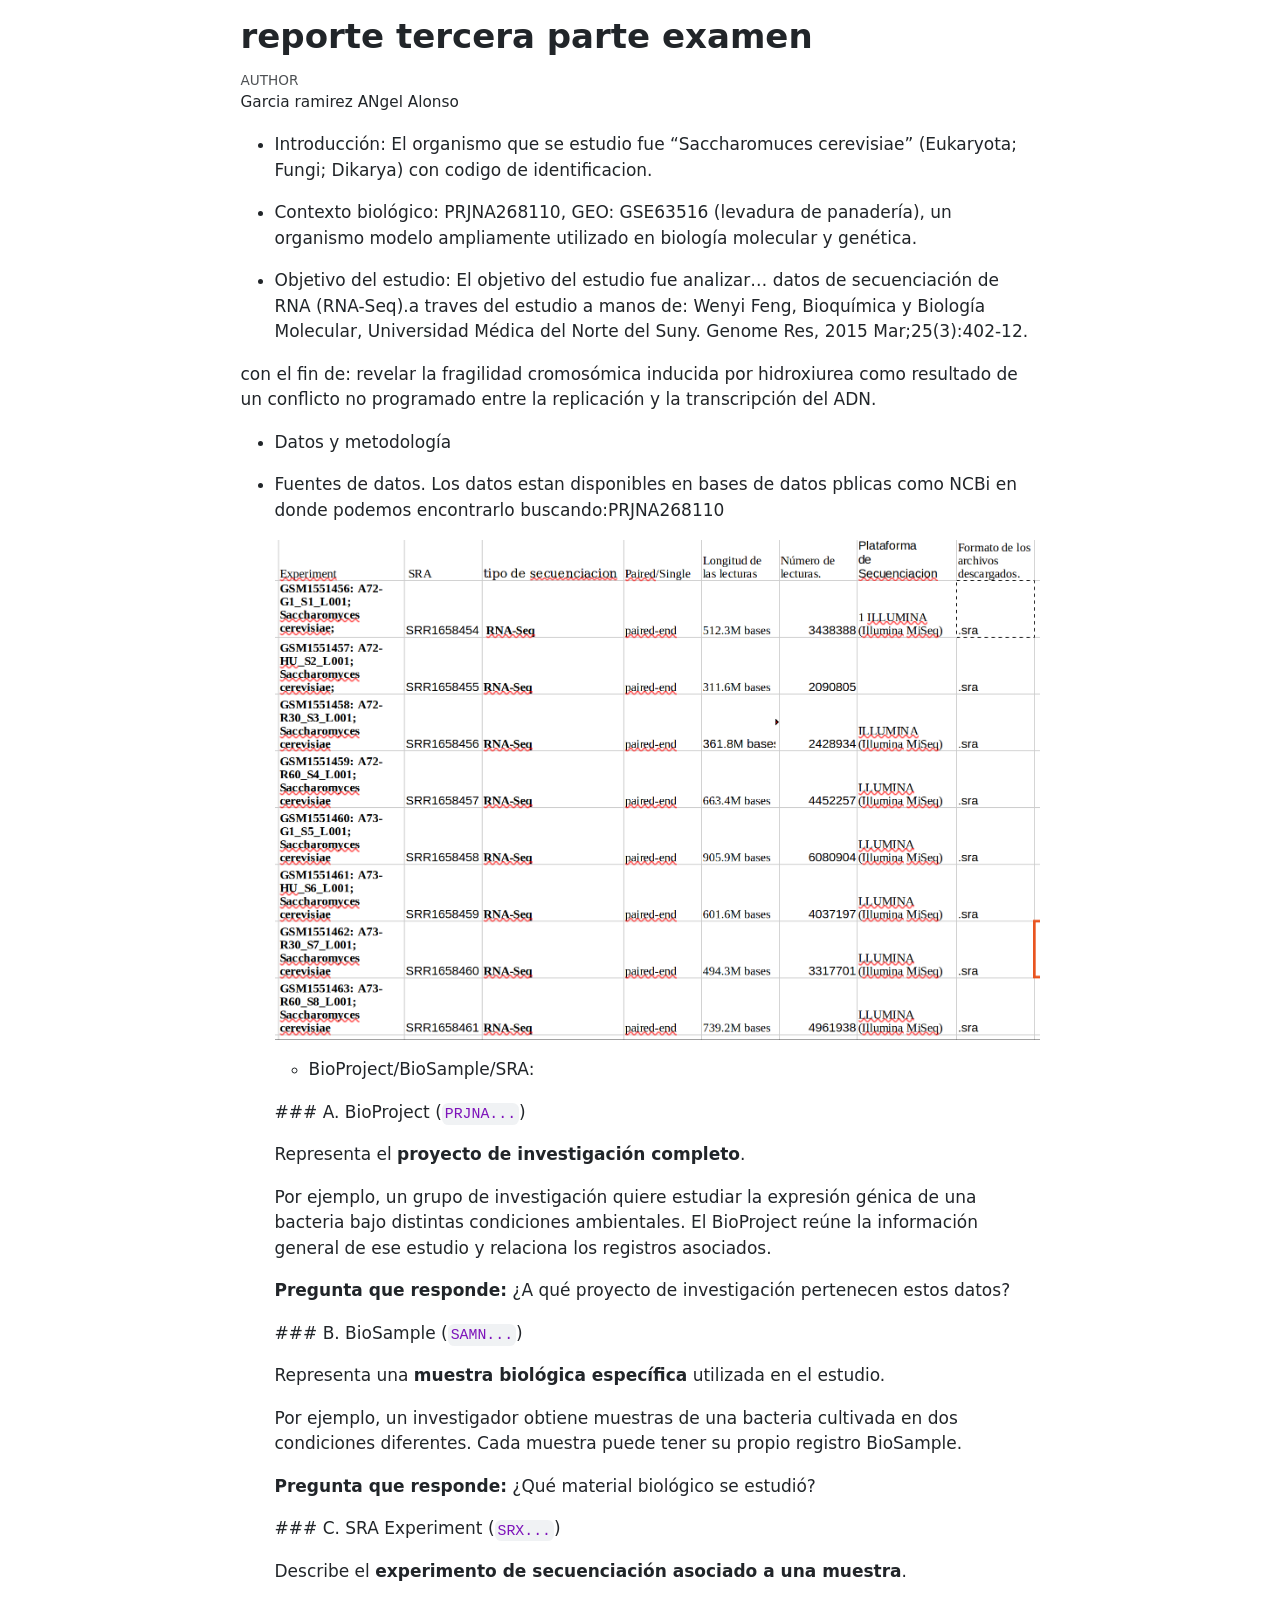
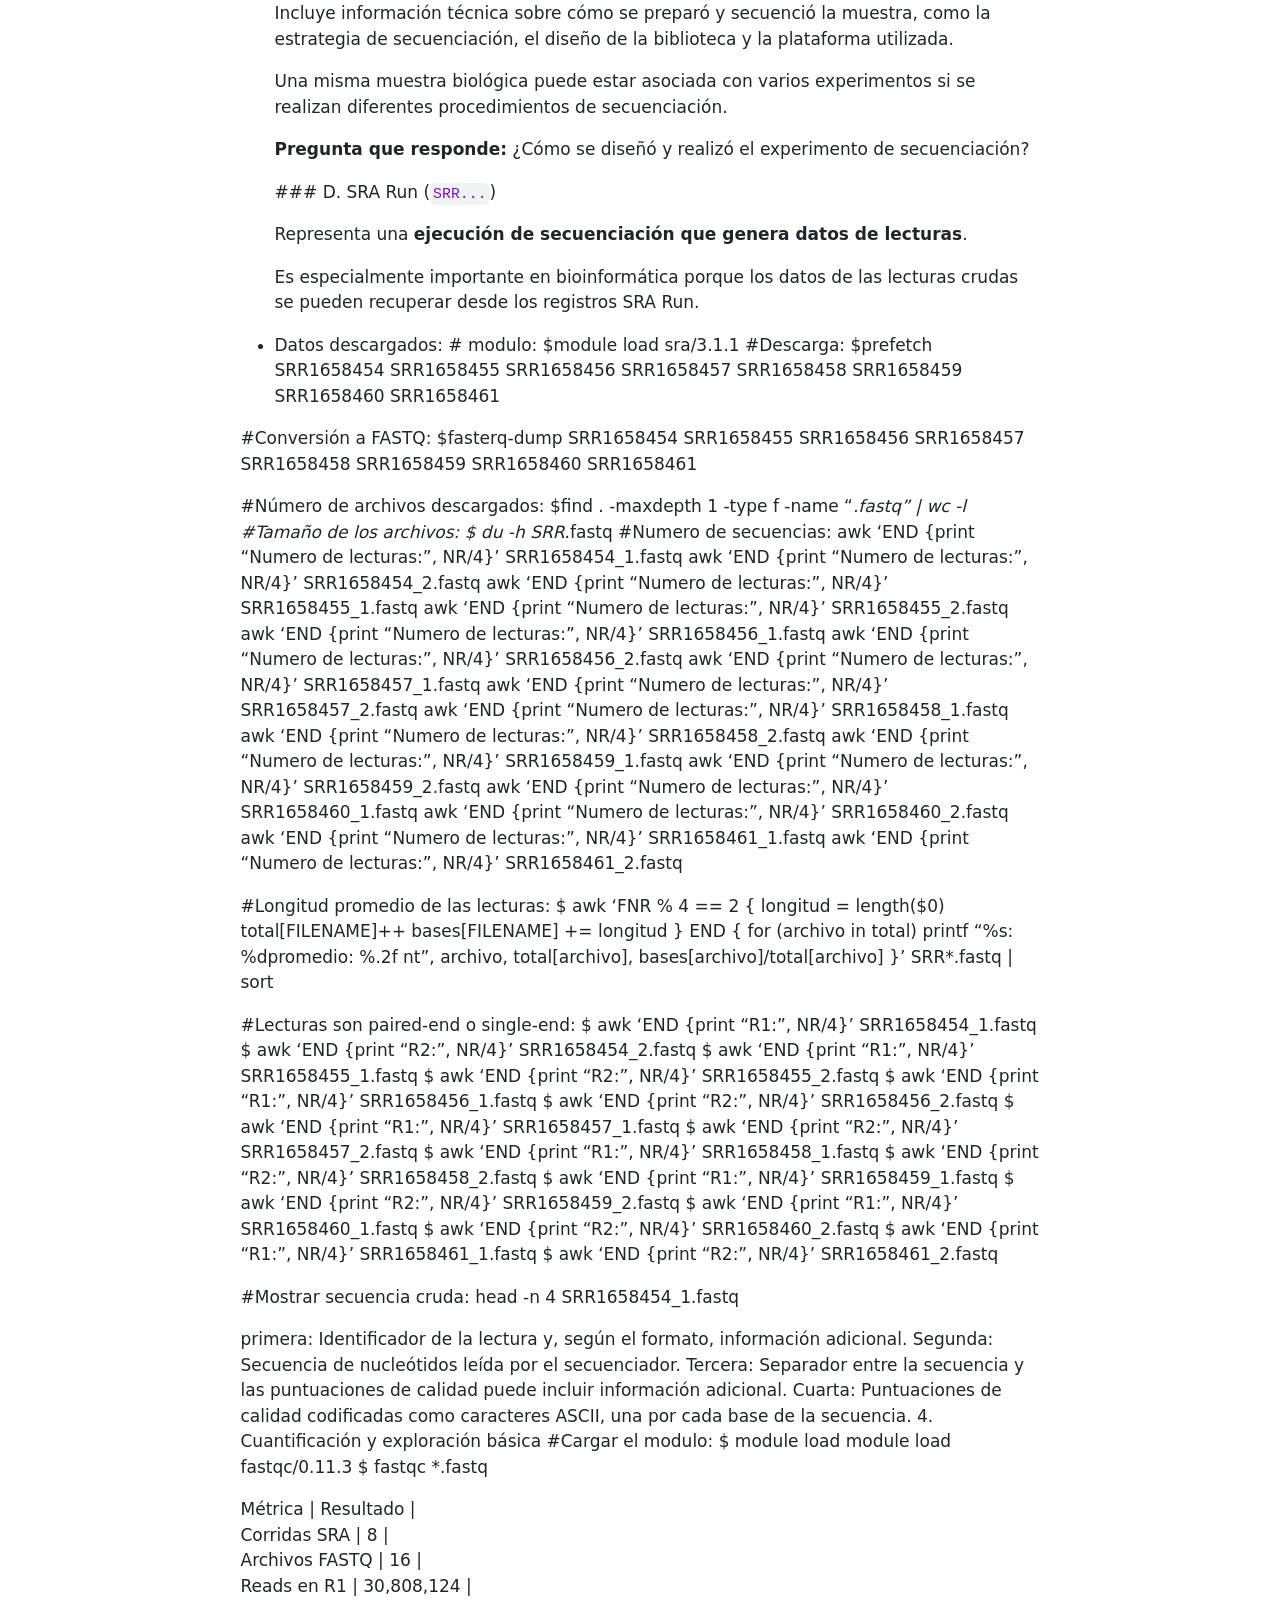
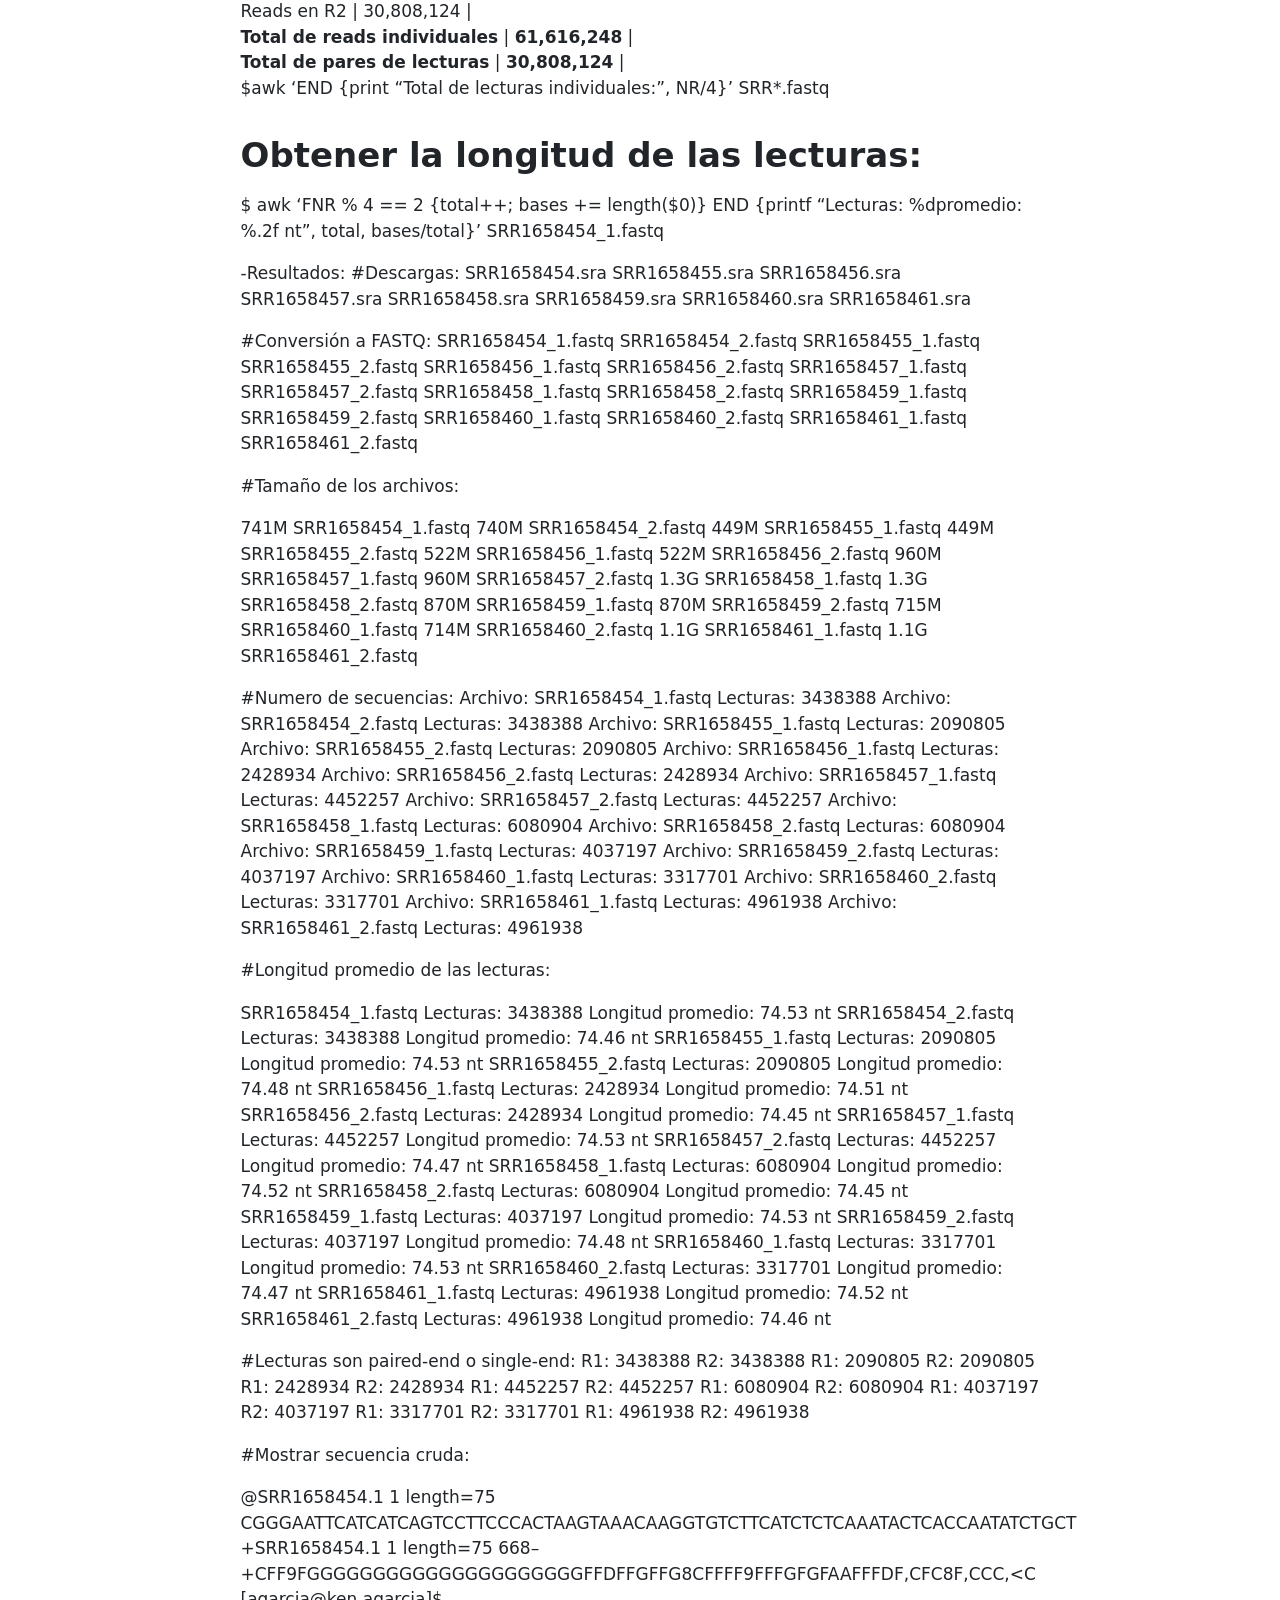
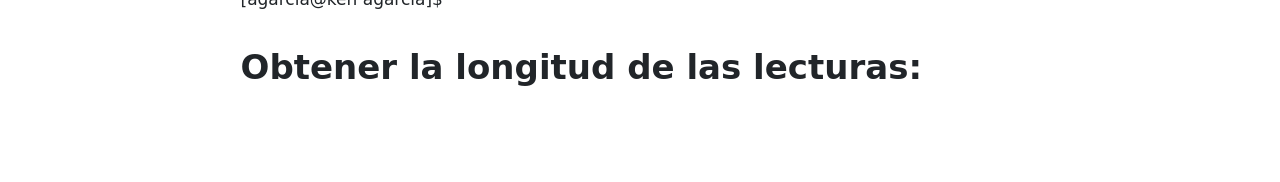
<file: reporte tercera parte examen.html>
<!DOCTYPE html>
<html xmlns="http://www.w3.org/1999/xhtml" lang="en" xml:lang="en"><head>

<meta charset="utf-8">
<meta name="generator" content="quarto-1.10.18">

<meta name="viewport" content="width=device-width, initial-scale=1.0, user-scalable=yes">

<meta name="author" content="Garcia ramirez ANgel Alonso">

<title>reporte tercera parte examen</title>
<style>
/* Default styles provided by pandoc.
** See https://pandoc.org/MANUAL.html#variables-for-html for config info.
*/
span.smallcaps{font-variant: small-caps;}
div.columns{display: flex; gap: 1.5em;}
div.column{flex: auto;}
@media screen {
div.columns{gap: min(4vw, 1.5em);}
div.column{overflow-x: auto;}
}
div.hanging-indent{margin-left: 1.5em; text-indent: -1.5em;}
ul.task-list{list-style: none;}
ul.task-list li input[type="checkbox"] {
  width: 0.8em;
  margin: 0 0.8em 0.2em -1em; /* quarto-specific, see https://github.com/quarto-dev/quarto-cli/issues/4556 */ 
  vertical-align: middle;
}
</style>


<script src="reporte tercera parte examen_files/libs/clipboard/clipboard.min.js"></script>
<script src="reporte tercera parte examen_files/libs/quarto-html/quarto.js" type="module"></script>
<script src="reporte tercera parte examen_files/libs/quarto-html/tabsets/tabsets.js" type="module"></script>
<script src="reporte tercera parte examen_files/libs/quarto-html/popper.min.js"></script>
<script src="reporte tercera parte examen_files/libs/quarto-html/tippy.umd.min.js"></script>
<script src="reporte tercera parte examen_files/libs/quarto-html/anchor.min.js"></script>
<link href="reporte tercera parte examen_files/libs/quarto-html/tippy.css" rel="stylesheet">
<link href="reporte tercera parte examen_files/libs/quarto-html/quarto-syntax-highlighting-64a204ab8560d761af7679ceaba22944.css" rel="stylesheet" id="quarto-text-highlighting-styles">
<script src="reporte tercera parte examen_files/libs/bootstrap/bootstrap.min.js"></script>
<link href="reporte tercera parte examen_files/libs/bootstrap/bootstrap-icons.css" rel="stylesheet">
<link href="reporte tercera parte examen_files/libs/bootstrap/bootstrap-50a176f66ba6707e1daa1ee2e129b6c4.min.css" rel="stylesheet" append-hash="true" id="quarto-bootstrap" data-mode="light">


</head>

<body class="fullcontent quarto-light">

<div id="quarto-content" class="page-columns page-rows-contents page-layout-article">

<main class="content" id="quarto-document-content">

<header id="title-block-header" class="quarto-title-block default">
<div class="quarto-title">
<h1 class="title">reporte tercera parte examen</h1>
</div>



<div class="quarto-title-meta">

    <div>
    <div class="quarto-title-meta-heading">Author</div>
    <div class="quarto-title-meta-contents">
             <p>Garcia ramirez ANgel Alonso </p>
          </div>
  </div>
    
  
    
  </div>
  


</header>


<ul>
<li><p>Introducción: El organismo que se estudio fue “Saccharomuces cerevisiae” (Eukaryota; Fungi; Dikarya) con codigo de identificacion.</p></li>
<li><p>Contexto biológico: PRJNA268110, GEO: GSE63516 (levadura de panadería), un organismo modelo ampliamente utilizado en biología molecular y genética.</p></li>
<li><p>Objetivo del estudio: El objetivo del estudio fue analizar… datos de secuenciación de RNA (RNA-Seq).a traves del estudio a manos de: Wenyi Feng, Bioquímica y Biología Molecular, Universidad Médica del Norte del Suny. Genome Res, 2015 Mar;25(3):402-12.</p></li>
</ul>
<p>con el fin de: revelar la fragilidad cromosómica inducida por hidroxiurea como resultado de un conflicto no programado entre la replicación y la transcripción del ADN.</p>
<ul>
<li><p>Datos y metodología</p></li>
<li><p>Fuentes de datos. Los datos estan disponibles en bases de datos pblicas como NCBi en donde podemos encontrarlo buscando:PRJNA268110</p>
<p><img src="images/clipboard-747386873.png" class="img-fluid"></p>
<ul>
<li>BioProject/BioSample/SRA:</li>
</ul>
<p>### A. BioProject (<code>PRJNA...</code>)</p>
<p>Representa el <strong>proyecto de investigación completo</strong>.</p>
<p>Por ejemplo, un grupo de investigación quiere estudiar la expresión génica de una bacteria bajo distintas condiciones ambientales. El BioProject reúne la información general de ese estudio y relaciona los registros asociados.</p>
<p><strong>Pregunta que responde:</strong> ¿A qué proyecto de investigación pertenecen estos datos?</p>
<p>### B. BioSample (<code>SAMN...</code>)</p>
<p>Representa una <strong>muestra biológica específica</strong> utilizada en el estudio.</p>
<p>Por ejemplo, un investigador obtiene muestras de una bacteria cultivada en dos condiciones diferentes. Cada muestra puede tener su propio registro BioSample.</p>
<p><strong>Pregunta que responde:</strong> ¿Qué material biológico se estudió?</p>
<p>### C. SRA Experiment (<code>SRX...</code>)</p>
<p>Describe el <strong>experimento de secuenciación asociado a una muestra</strong>.</p>
<p>Incluye información técnica sobre cómo se preparó y secuenció la muestra, como la estrategia de secuenciación, el diseño de la biblioteca y la plataforma utilizada.</p>
<p>Una misma muestra biológica puede estar asociada con varios experimentos si se realizan diferentes procedimientos de secuenciación.</p>
<p><strong>Pregunta que responde:</strong> ¿Cómo se diseñó y realizó el experimento de secuenciación?</p>
<p>### D. SRA Run (<code>SRR...</code>)</p>
<p>Representa una <strong>ejecución de secuenciación que genera datos de lecturas</strong>.</p>
<p>Es especialmente importante en bioinformática porque los datos de las lecturas crudas se pueden recuperar desde los registros SRA Run.</p></li>
<li><p>Datos descargados: # modulo: $module load sra/3.1.1 #Descarga: $prefetch SRR1658454 SRR1658455 SRR1658456 SRR1658457 SRR1658458 SRR1658459 SRR1658460 SRR1658461</p></li>
</ul>
<p>#Conversión a FASTQ: $fasterq-dump SRR1658454 SRR1658455 SRR1658456 SRR1658457 SRR1658458 SRR1658459 SRR1658460 SRR1658461</p>
<p>#Número de archivos descargados: $find . -maxdepth 1 -type f -name “<em>.fastq” | wc -l #Tamaño de los archivos: $ du -h SRR</em>.fastq #Numero de secuencias: awk ‘END {print “Numero de lecturas:”, NR/4}’ SRR1658454_1.fastq awk ‘END {print “Numero de lecturas:”, NR/4}’ SRR1658454_2.fastq awk ‘END {print “Numero de lecturas:”, NR/4}’ SRR1658455_1.fastq awk ‘END {print “Numero de lecturas:”, NR/4}’ SRR1658455_2.fastq awk ‘END {print “Numero de lecturas:”, NR/4}’ SRR1658456_1.fastq awk ‘END {print “Numero de lecturas:”, NR/4}’ SRR1658456_2.fastq awk ‘END {print “Numero de lecturas:”, NR/4}’ SRR1658457_1.fastq awk ‘END {print “Numero de lecturas:”, NR/4}’ SRR1658457_2.fastq awk ‘END {print “Numero de lecturas:”, NR/4}’ SRR1658458_1.fastq awk ‘END {print “Numero de lecturas:”, NR/4}’ SRR1658458_2.fastq awk ‘END {print “Numero de lecturas:”, NR/4}’ SRR1658459_1.fastq awk ‘END {print “Numero de lecturas:”, NR/4}’ SRR1658459_2.fastq awk ‘END {print “Numero de lecturas:”, NR/4}’ SRR1658460_1.fastq awk ‘END {print “Numero de lecturas:”, NR/4}’ SRR1658460_2.fastq awk ‘END {print “Numero de lecturas:”, NR/4}’ SRR1658461_1.fastq awk ‘END {print “Numero de lecturas:”, NR/4}’ SRR1658461_2.fastq</p>
<p>#Longitud promedio de las lecturas: $ awk ‘FNR % 4 == 2 { longitud = length($0) total[FILENAME]++ bases[FILENAME] += longitud } END { for (archivo in total) printf “%s: %dpromedio: %.2f nt”, archivo, total[archivo], bases[archivo]/total[archivo] }’ SRR*.fastq | sort</p>
<p>#Lecturas son paired-end o single-end: $ awk ‘END {print “R1:”, NR/4}’ SRR1658454_1.fastq $ awk ‘END {print “R2:”, NR/4}’ SRR1658454_2.fastq $ awk ‘END {print “R1:”, NR/4}’ SRR1658455_1.fastq $ awk ‘END {print “R2:”, NR/4}’ SRR1658455_2.fastq $ awk ‘END {print “R1:”, NR/4}’ SRR1658456_1.fastq $ awk ‘END {print “R2:”, NR/4}’ SRR1658456_2.fastq $ awk ‘END {print “R1:”, NR/4}’ SRR1658457_1.fastq $ awk ‘END {print “R2:”, NR/4}’ SRR1658457_2.fastq $ awk ‘END {print “R1:”, NR/4}’ SRR1658458_1.fastq $ awk ‘END {print “R2:”, NR/4}’ SRR1658458_2.fastq $ awk ‘END {print “R1:”, NR/4}’ SRR1658459_1.fastq $ awk ‘END {print “R2:”, NR/4}’ SRR1658459_2.fastq $ awk ‘END {print “R1:”, NR/4}’ SRR1658460_1.fastq $ awk ‘END {print “R2:”, NR/4}’ SRR1658460_2.fastq $ awk ‘END {print “R1:”, NR/4}’ SRR1658461_1.fastq $ awk ‘END {print “R2:”, NR/4}’ SRR1658461_2.fastq</p>
<p>#Mostrar secuencia cruda: head -n 4 SRR1658454_1.fastq</p>
<p>primera: Identificador de la lectura y, según el formato, información adicional. Segunda: Secuencia de nucleótidos leída por el secuenciador. Tercera: Separador entre la secuencia y las puntuaciones de calidad puede incluir información adicional. Cuarta: Puntuaciones de calidad codificadas como caracteres ASCII, una por cada base de la secuencia. 4. Cuantificación y exploración básica #Cargar el modulo: $ module load module load fastqc/0.11.3 $ fastqc *.fastq</p>
<div class="line-block">Métrica | Resultado |<br>
Corridas SRA | 8 |<br>
Archivos FASTQ | 16 |<br>
Reads en R1 | 30,808,124 |<br>
Reads en R2 | 30,808,124 |<br>
<strong>Total de reads individuales</strong> | <strong>61,616,248</strong> |<br>
<strong>Total de pares de lecturas</strong> | <strong>30,808,124</strong> |</div>
<p>$awk ‘END {print “Total de lecturas individuales:”, NR/4}’ SRR*.fastq</p>
<section id="obtener-la-longitud-de-las-lecturas" class="level1">
<h1>Obtener la longitud de las lecturas:</h1>
<p>$ awk ‘FNR % 4 == 2 {total++; bases += length($0)} END {printf “Lecturas: %dpromedio: %.2f nt”, total, bases/total}’ SRR1658454_1.fastq</p>
<p>-Resultados: #Descargas: SRR1658454.sra SRR1658455.sra SRR1658456.sra SRR1658457.sra SRR1658458.sra SRR1658459.sra SRR1658460.sra SRR1658461.sra</p>
<p>#Conversión a FASTQ: SRR1658454_1.fastq SRR1658454_2.fastq SRR1658455_1.fastq SRR1658455_2.fastq SRR1658456_1.fastq SRR1658456_2.fastq SRR1658457_1.fastq SRR1658457_2.fastq SRR1658458_1.fastq SRR1658458_2.fastq SRR1658459_1.fastq SRR1658459_2.fastq SRR1658460_1.fastq SRR1658460_2.fastq SRR1658461_1.fastq SRR1658461_2.fastq</p>
<p>#Tamaño de los archivos:</p>
<p>741M SRR1658454_1.fastq 740M SRR1658454_2.fastq 449M SRR1658455_1.fastq 449M SRR1658455_2.fastq 522M SRR1658456_1.fastq 522M SRR1658456_2.fastq 960M SRR1658457_1.fastq 960M SRR1658457_2.fastq 1.3G SRR1658458_1.fastq 1.3G SRR1658458_2.fastq 870M SRR1658459_1.fastq 870M SRR1658459_2.fastq 715M SRR1658460_1.fastq 714M SRR1658460_2.fastq 1.1G SRR1658461_1.fastq 1.1G SRR1658461_2.fastq</p>
<p>#Numero de secuencias: Archivo: SRR1658454_1.fastq Lecturas: 3438388 Archivo: SRR1658454_2.fastq Lecturas: 3438388 Archivo: SRR1658455_1.fastq Lecturas: 2090805 Archivo: SRR1658455_2.fastq Lecturas: 2090805 Archivo: SRR1658456_1.fastq Lecturas: 2428934 Archivo: SRR1658456_2.fastq Lecturas: 2428934 Archivo: SRR1658457_1.fastq Lecturas: 4452257 Archivo: SRR1658457_2.fastq Lecturas: 4452257 Archivo: SRR1658458_1.fastq Lecturas: 6080904 Archivo: SRR1658458_2.fastq Lecturas: 6080904 Archivo: SRR1658459_1.fastq Lecturas: 4037197 Archivo: SRR1658459_2.fastq Lecturas: 4037197 Archivo: SRR1658460_1.fastq Lecturas: 3317701 Archivo: SRR1658460_2.fastq Lecturas: 3317701 Archivo: SRR1658461_1.fastq Lecturas: 4961938 Archivo: SRR1658461_2.fastq Lecturas: 4961938</p>
<p>#Longitud promedio de las lecturas:</p>
<p>SRR1658454_1.fastq Lecturas: 3438388 Longitud promedio: 74.53 nt SRR1658454_2.fastq Lecturas: 3438388 Longitud promedio: 74.46 nt SRR1658455_1.fastq Lecturas: 2090805 Longitud promedio: 74.53 nt SRR1658455_2.fastq Lecturas: 2090805 Longitud promedio: 74.48 nt SRR1658456_1.fastq Lecturas: 2428934 Longitud promedio: 74.51 nt SRR1658456_2.fastq Lecturas: 2428934 Longitud promedio: 74.45 nt SRR1658457_1.fastq Lecturas: 4452257 Longitud promedio: 74.53 nt SRR1658457_2.fastq Lecturas: 4452257 Longitud promedio: 74.47 nt SRR1658458_1.fastq Lecturas: 6080904 Longitud promedio: 74.52 nt SRR1658458_2.fastq Lecturas: 6080904 Longitud promedio: 74.45 nt SRR1658459_1.fastq Lecturas: 4037197 Longitud promedio: 74.53 nt SRR1658459_2.fastq Lecturas: 4037197 Longitud promedio: 74.48 nt SRR1658460_1.fastq Lecturas: 3317701 Longitud promedio: 74.53 nt SRR1658460_2.fastq Lecturas: 3317701 Longitud promedio: 74.47 nt SRR1658461_1.fastq Lecturas: 4961938 Longitud promedio: 74.52 nt SRR1658461_2.fastq Lecturas: 4961938 Longitud promedio: 74.46 nt</p>
<p>#Lecturas son paired-end o single-end: R1: 3438388 R2: 3438388 R1: 2090805 R2: 2090805 R1: 2428934 R2: 2428934 R1: 4452257 R2: 4452257 R1: 6080904 R2: 6080904 R1: 4037197 R2: 4037197 R1: 3317701 R2: 3317701 R1: 4961938 R2: 4961938</p>
<p>#Mostrar secuencia cruda:</p>
<p><span class="citation" data-cites="SRR1658454.1">@SRR1658454.1</span> 1 length=75 CGGGAATTCATCATCAGTCCTTCCCACTAAGTAAACAAGGTGTCTTCATCTCTCAAATACTCACCAATATCTGCT +SRR1658454.1 1 length=75 668–+CFF9FGGGGGGGGGGGGGGGGGGGGGFFDFFGFFG8CFFFF9FFFGFGFAAFFFDF,CFC8F,CCC,&lt;C [agarcia@ken agarcia]$</p>
</section>
<section id="obtener-la-longitud-de-las-lecturas-1" class="level1">
<h1>Obtener la longitud de las lecturas:</h1>
</section>

</main>
<!-- /main column -->
<script id="quarto-html-after-body" type="application/javascript">
  window.document.addEventListener("DOMContentLoaded", function (event) {
    const icon = "";
    const anchorJS = new window.AnchorJS();
    anchorJS.options = {
      placement: 'right',
      icon: icon
    };
    anchorJS.add('.anchored');
    const isCodeAnnotation = (el) => {
      for (const clz of el.classList) {
        if (clz.startsWith('code-annotation-')) {                     
          return true;
        }
      }
      return false;
    }
    const onCopySuccess = function(e) {
      // button target
      const button = e.trigger;
      // don't keep focus
      button.blur();
      // flash "checked"
      button.classList.add('code-copy-button-checked');
      var currentTitle = button.getAttribute("title");
      button.setAttribute("title", "Copied!");
      let tooltip;
      if (window.bootstrap) {
        button.setAttribute("data-bs-toggle", "tooltip");
        button.setAttribute("data-bs-placement", "left");
        button.setAttribute("data-bs-title", "Copied!");
        tooltip = new bootstrap.Tooltip(button, 
          { trigger: "manual", 
            customClass: "code-copy-button-tooltip",
            offset: [0, -8]});
        tooltip.show();    
      }
      setTimeout(function() {
        if (tooltip) {
          tooltip.hide();
          button.removeAttribute("data-bs-title");
          button.removeAttribute("data-bs-toggle");
          button.removeAttribute("data-bs-placement");
        }
        button.setAttribute("title", currentTitle);
        button.classList.remove('code-copy-button-checked');
      }, 1000);
      // clear code selection
      e.clearSelection();
    }
    const getTextToCopy = function(trigger) {
      const outerScaffold = trigger.parentElement.cloneNode(true);
      const codeEl = outerScaffold.querySelector('code');
      for (const childEl of codeEl.children) {
        if (isCodeAnnotation(childEl)) {
          childEl.remove();
        }
      }
      return codeEl.innerText;
    }
    const clipboard = new window.ClipboardJS('.code-copy-button:not([data-in-quarto-modal])', {
      text: getTextToCopy
    });
    clipboard.on('success', onCopySuccess);
    if (window.document.getElementById('quarto-embedded-source-code-modal')) {
      const clipboardModal = new window.ClipboardJS('.code-copy-button[data-in-quarto-modal]', {
        text: getTextToCopy,
        container: window.document.getElementById('quarto-embedded-source-code-modal')
      });
      clipboardModal.on('success', onCopySuccess);
    }
      var localhostRegex = new RegExp(/^(?:http|https):\/\/localhost\:?[0-9]*\//);
      var mailtoRegex = new RegExp(/^mailto:/);
        var filterRegex = new RegExp('/' + window.location.host + '/');
      var isInternal = (href) => {
          return filterRegex.test(href) || localhostRegex.test(href) || mailtoRegex.test(href);
      }
      // Inspect non-navigation links and adorn them if external
     var links = window.document.querySelectorAll('a[href]:not(.nav-link):not(.navbar-brand):not(.toc-action):not(.sidebar-link):not(.sidebar-item-toggle):not(.pagination-link):not(.no-external):not([aria-hidden]):not(.dropdown-item):not(.quarto-navigation-tool):not(.about-link)');
      for (var i=0; i<links.length; i++) {
        const link = links[i];
        if (!isInternal(link.href)) {
          // undo the damage that might have been done by quarto-nav.js in the case of
          // links that we want to consider external
          if (link.dataset.originalHref !== undefined) {
            link.href = link.dataset.originalHref;
          }
        }
      }
    function tippyHover(el, contentFn, onTriggerFn, onUntriggerFn) {
      const config = {
        allowHTML: true,
        maxWidth: 500,
        delay: 100,
        arrow: false,
        appendTo: function(el) {
            return el.parentElement;
        },
        interactive: true,
        interactiveBorder: 10,
        theme: 'quarto',
        placement: 'bottom-start',
      };
      if (contentFn) {
        config.content = contentFn;
      }
      if (onTriggerFn) {
        config.onTrigger = onTriggerFn;
      }
      if (onUntriggerFn) {
        config.onUntrigger = onUntriggerFn;
      }
      window.tippy(el, config); 
    }
    const noterefs = window.document.querySelectorAll('a[role="doc-noteref"]');
    for (var i=0; i<noterefs.length; i++) {
      const ref = noterefs[i];
      tippyHover(ref, function() {
        // use id or data attribute instead here
        let href = ref.getAttribute('data-footnote-href') || ref.getAttribute('href');
        try { href = new URL(href).hash; } catch {}
        const id = href.replace(/^#\/?/, "");
        const note = window.document.getElementById(id);
        if (note) {
          return note.innerHTML;
        } else {
          return "";
        }
      });
    }
    const xrefs = window.document.querySelectorAll('a.quarto-xref');
    const processXRef = (id, note) => {
      // Strip column container classes
      const stripColumnClz = (el) => {
        el.classList.remove("page-full", "page-columns");
        if (el.children) {
          for (const child of el.children) {
            stripColumnClz(child);
          }
        }
      }
      stripColumnClz(note)
      if (id === null || id.startsWith('sec-')) {
        // Special case sections, only their first couple elements
        const container = document.createElement("div");
        if (note.children && note.children.length > 2) {
          container.appendChild(note.children[0].cloneNode(true));
          for (let i = 1; i < note.children.length; i++) {
            const child = note.children[i];
            if (child.tagName === "P" && child.innerText === "") {
              continue;
            } else {
              container.appendChild(child.cloneNode(true));
              break;
            }
          }
          if (window.Quarto?.typesetMath) {
            window.Quarto.typesetMath(container);
          }
          return container.innerHTML
        } else {
          if (window.Quarto?.typesetMath) {
            window.Quarto.typesetMath(note);
          }
          return note.innerHTML;
        }
      } else {
        // Remove any anchor links if they are present
        const anchorLink = note.querySelector('a.anchorjs-link');
        if (anchorLink) {
          anchorLink.remove();
        }
        if (window.Quarto?.typesetMath) {
          window.Quarto.typesetMath(note);
        }
        if (note.classList.contains("callout")) {
          return note.outerHTML;
        } else {
          return note.innerHTML;
        }
      }
    }
    for (var i=0; i<xrefs.length; i++) {
      const xref = xrefs[i];
      tippyHover(xref, undefined, function(instance) {
        instance.disable();
        let url = xref.getAttribute('href');
        let hash = undefined; 
        if (url.startsWith('#')) {
          hash = url;
        } else {
          try { hash = new URL(url).hash; } catch {}
        }
        if (hash) {
          const id = hash.replace(/^#\/?/, "");
          const note = window.document.getElementById(id);
          if (note !== null) {
            try {
              const html = processXRef(id, note.cloneNode(true));
              instance.setContent(html);
            } finally {
              instance.enable();
              instance.show();
            }
          } else {
            // See if we can fetch this
            fetch(url.split('#')[0])
            .then(res => res.text())
            .then(html => {
              const parser = new DOMParser();
              const htmlDoc = parser.parseFromString(html, "text/html");
              const note = htmlDoc.getElementById(id);
              if (note !== null) {
                const html = processXRef(id, note);
                instance.setContent(html);
              } 
            }).finally(() => {
              instance.enable();
              instance.show();
            });
          }
        } else {
          // See if we can fetch a full url (with no hash to target)
          // This is a special case and we should probably do some content thinning / targeting
          fetch(url)
          .then(res => res.text())
          .then(html => {
            const parser = new DOMParser();
            const htmlDoc = parser.parseFromString(html, "text/html");
            const note = htmlDoc.querySelector('main.content');
            if (note !== null) {
              // This should only happen for chapter cross references
              // (since there is no id in the URL)
              // remove the first header
              if (note.children.length > 0 && note.children[0].tagName === "HEADER") {
                note.children[0].remove();
              }
              const html = processXRef(null, note);
              instance.setContent(html);
            } 
          }).finally(() => {
            instance.enable();
            instance.show();
          });
        }
      }, function(instance) {
      });
    }
        let selectedAnnoteEl;
        const selectorForAnnotation = ( cell, annotation) => {
          let cellAttr = 'data-code-cell="' + cell + '"';
          let lineAttr = 'data-code-annotation="' +  annotation + '"';
          const selector = 'span[' + cellAttr + '][' + lineAttr + ']';
          return selector;
        }
        const selectCodeLines = (annoteEl) => {
          const doc = window.document;
          const targetCell = annoteEl.getAttribute("data-target-cell");
          const targetAnnotation = annoteEl.getAttribute("data-target-annotation");
          const annoteSpan = window.document.querySelector(selectorForAnnotation(targetCell, targetAnnotation));
          const lines = annoteSpan.getAttribute("data-code-lines").split(",");
          const lineIds = lines.map((line) => {
            return targetCell + "-" + line;
          })
          let top = null;
          let height = null;
          let parent = null;
          if (lineIds.length > 0) {
              //compute the position of the single el (top and bottom and make a div)
              const el = window.document.getElementById(lineIds[0]);
              top = el.offsetTop;
              height = el.offsetHeight;
              parent = el.parentElement.parentElement;
            if (lineIds.length > 1) {
              const lastEl = window.document.getElementById(lineIds[lineIds.length - 1]);
              const bottom = lastEl.offsetTop + lastEl.offsetHeight;
              height = bottom - top;
            }
            if (top !== null && height !== null && parent !== null) {
              // cook up a div (if necessary) and position it 
              let div = window.document.getElementById("code-annotation-line-highlight");
              if (div === null) {
                div = window.document.createElement("div");
                div.setAttribute("id", "code-annotation-line-highlight");
                div.style.position = 'absolute';
                parent.appendChild(div);
              }
              div.style.top = top - 2 + "px";
              div.style.height = height + 4 + "px";
              div.style.left = 0;
              let gutterDiv = window.document.getElementById("code-annotation-line-highlight-gutter");
              if (gutterDiv === null) {
                gutterDiv = window.document.createElement("div");
                gutterDiv.setAttribute("id", "code-annotation-line-highlight-gutter");
                gutterDiv.style.position = 'absolute';
                const codeCell = window.document.getElementById(targetCell);
                const gutter = codeCell.querySelector('.code-annotation-gutter');
                gutter.appendChild(gutterDiv);
              }
              gutterDiv.style.top = top - 2 + "px";
              gutterDiv.style.height = height + 4 + "px";
            }
            selectedAnnoteEl = annoteEl;
          }
        };
        const unselectCodeLines = () => {
          const elementsIds = ["code-annotation-line-highlight", "code-annotation-line-highlight-gutter"];
          elementsIds.forEach((elId) => {
            const div = window.document.getElementById(elId);
            if (div) {
              div.remove();
            }
          });
          selectedAnnoteEl = undefined;
        };
          // Handle positioning of the toggle
      window.addEventListener(
        "resize",
        throttle(() => {
          elRect = undefined;
          if (selectedAnnoteEl) {
            selectCodeLines(selectedAnnoteEl);
          }
        }, 10)
      );
      function throttle(fn, ms) {
      let throttle = false;
      let timer;
        return (...args) => {
          if(!throttle) { // first call gets through
              fn.apply(this, args);
              throttle = true;
          } else { // all the others get throttled
              if(timer) clearTimeout(timer); // cancel #2
              timer = setTimeout(() => {
                fn.apply(this, args);
                timer = throttle = false;
              }, ms);
          }
        };
      }
        // Attach click handler to the DT
        const annoteDls = window.document.querySelectorAll('dt[data-target-cell]');
        for (const annoteDlNode of annoteDls) {
          annoteDlNode.addEventListener('click', (event) => {
            const clickedEl = event.target;
            if (clickedEl !== selectedAnnoteEl) {
              unselectCodeLines();
              const activeEl = window.document.querySelector('dt[data-target-cell].code-annotation-active');
              if (activeEl) {
                activeEl.classList.remove('code-annotation-active');
              }
              selectCodeLines(clickedEl);
              clickedEl.classList.add('code-annotation-active');
            } else {
              // Unselect the line
              unselectCodeLines();
              clickedEl.classList.remove('code-annotation-active');
            }
          });
        }
    const findCites = (el) => {
      const parentEl = el.parentElement;
      if (parentEl) {
        const cites = parentEl.dataset.cites;
        if (cites) {
          return {
            el,
            cites: cites.split(' ')
          };
        } else {
          return findCites(el.parentElement)
        }
      } else {
        return undefined;
      }
    };
    var bibliorefs = window.document.querySelectorAll('a[role="doc-biblioref"]');
    for (var i=0; i<bibliorefs.length; i++) {
      const ref = bibliorefs[i];
      const citeInfo = findCites(ref);
      if (citeInfo) {
        tippyHover(citeInfo.el, function() {
          var popup = window.document.createElement('div');
          citeInfo.cites.forEach(function(cite) {
            var citeDiv = window.document.createElement('div');
            citeDiv.classList.add('hanging-indent');
            citeDiv.classList.add('csl-entry');
            var biblioDiv = window.document.getElementById('ref-' + cite);
            if (biblioDiv) {
              citeDiv.innerHTML = biblioDiv.innerHTML;
            }
            popup.appendChild(citeDiv);
          });
          return popup.innerHTML;
        });
      }
    }
  });
  </script>
</div> <!-- /content -->




</body></html>
</file>
<file: reporte tercera parte examen_files/libs/quarto-html/tippy.css>
.tippy-box[data-animation=fade][data-state=hidden]{opacity:0}[data-tippy-root]{max-width:calc(100vw - 10px)}.tippy-box{position:relative;background-color:#333;color:#fff;border-radius:4px;font-size:14px;line-height:1.4;white-space:normal;outline:0;transition-property:transform,visibility,opacity}.tippy-box[data-placement^=top]>.tippy-arrow{bottom:0}.tippy-box[data-placement^=top]>.tippy-arrow:before{bottom:-7px;left:0;border-width:8px 8px 0;border-top-color:initial;transform-origin:center top}.tippy-box[data-placement^=bottom]>.tippy-arrow{top:0}.tippy-box[data-placement^=bottom]>.tippy-arrow:before{top:-7px;left:0;border-width:0 8px 8px;border-bottom-color:initial;transform-origin:center bottom}.tippy-box[data-placement^=left]>.tippy-arrow{right:0}.tippy-box[data-placement^=left]>.tippy-arrow:before{border-width:8px 0 8px 8px;border-left-color:initial;right:-7px;transform-origin:center left}.tippy-box[data-placement^=right]>.tippy-arrow{left:0}.tippy-box[data-placement^=right]>.tippy-arrow:before{left:-7px;border-width:8px 8px 8px 0;border-right-color:initial;transform-origin:center right}.tippy-box[data-inertia][data-state=visible]{transition-timing-function:cubic-bezier(.54,1.5,.38,1.11)}.tippy-arrow{width:16px;height:16px;color:#333}.tippy-arrow:before{content:"";position:absolute;border-color:transparent;border-style:solid}.tippy-content{position:relative;padding:5px 9px;z-index:1}
</file>
<file: reporte tercera parte examen_files/libs/quarto-html/quarto-syntax-highlighting-64a204ab8560d761af7679ceaba22944.css>
/* quarto syntax highlight colors */
:root {
  --quarto-hl-ot-color: #003B4F;
  --quarto-hl-at-color: #657422;
  --quarto-hl-ss-color: #20794D;
  --quarto-hl-an-color: #5E5E5E;
  --quarto-hl-fu-color: #4758AB;
  --quarto-hl-st-color: #20794D;
  --quarto-hl-cf-color: #003B4F;
  --quarto-hl-op-color: #5E5E5E;
  --quarto-hl-er-color: #AD0000;
  --quarto-hl-bn-color: #AD0000;
  --quarto-hl-al-color: #AD0000;
  --quarto-hl-va-color: #111111;
  --quarto-hl-bu-color: inherit;
  --quarto-hl-ex-color: inherit;
  --quarto-hl-pp-color: #AD0000;
  --quarto-hl-in-color: #5E5E5E;
  --quarto-hl-vs-color: #20794D;
  --quarto-hl-wa-color: #5E5E5E;
  --quarto-hl-do-color: #5E5E5E;
  --quarto-hl-im-color: #00769E;
  --quarto-hl-ch-color: #20794D;
  --quarto-hl-dt-color: #AD0000;
  --quarto-hl-fl-color: #AD0000;
  --quarto-hl-co-color: #5E5E5E;
  --quarto-hl-cv-color: #5E5E5E;
  --quarto-hl-cn-color: #8f5902;
  --quarto-hl-sc-color: #5E5E5E;
  --quarto-hl-dv-color: #AD0000;
  --quarto-hl-kw-color: #003B4F;
}

/* other quarto variables */
:root {
  --quarto-font-monospace: SFMono-Regular, Menlo, Monaco, Consolas, "Liberation Mono", "Courier New", monospace;
}

/* syntax highlight based on Pandoc's rules */
pre > code.sourceCode > span {
  color: #003B4F;
}

code.sourceCode > span {
  color: #003B4F;
}

div.sourceCode,
div.sourceCode pre.sourceCode {
  color: #003B4F;
}

/* Normal */
code span {
  color: #003B4F;
}

/* Alert */
code span.al {
  color: #AD0000;
  font-style: inherit;
}

/* Annotation */
code span.an {
  color: #5E5E5E;
  font-style: inherit;
}

/* Attribute */
code span.at {
  color: #657422;
  font-style: inherit;
}

/* BaseN */
code span.bn {
  color: #AD0000;
  font-style: inherit;
}

/* BuiltIn */
code span.bu {
  font-style: inherit;
}

/* ControlFlow */
code span.cf {
  color: #003B4F;
  font-weight: bold;
  font-style: inherit;
}

/* Char */
code span.ch {
  color: #20794D;
  font-style: inherit;
}

/* Constant */
code span.cn {
  color: #8f5902;
  font-style: inherit;
}

/* Comment */
code span.co {
  color: #5E5E5E;
  font-style: inherit;
}

/* CommentVar */
code span.cv {
  color: #5E5E5E;
  font-style: italic;
}

/* Documentation */
code span.do {
  color: #5E5E5E;
  font-style: italic;
}

/* DataType */
code span.dt {
  color: #AD0000;
  font-style: inherit;
}

/* DecVal */
code span.dv {
  color: #AD0000;
  font-style: inherit;
}

/* Error */
code span.er {
  color: #AD0000;
  font-style: inherit;
}

/* Extension */
code span.ex {
  font-style: inherit;
}

/* Float */
code span.fl {
  color: #AD0000;
  font-style: inherit;
}

/* Function */
code span.fu {
  color: #4758AB;
  font-style: inherit;
}

/* Import */
code span.im {
  color: #00769E;
  font-style: inherit;
}

/* Information */
code span.in {
  color: #5E5E5E;
  font-style: inherit;
}

/* Keyword */
code span.kw {
  color: #003B4F;
  font-weight: bold;
  font-style: inherit;
}

/* Operator */
code span.op {
  color: #5E5E5E;
  font-style: inherit;
}

/* Other */
code span.ot {
  color: #003B4F;
  font-style: inherit;
}

/* Preprocessor */
code span.pp {
  color: #AD0000;
  font-style: inherit;
}

/* SpecialChar */
code span.sc {
  color: #5E5E5E;
  font-style: inherit;
}

/* SpecialString */
code span.ss {
  color: #20794D;
  font-style: inherit;
}

/* String */
code span.st {
  color: #20794D;
  font-style: inherit;
}

/* Variable */
code span.va {
  color: #111111;
  font-style: inherit;
}

/* VerbatimString */
code span.vs {
  color: #20794D;
  font-style: inherit;
}

/* Warning */
code span.wa {
  color: #5E5E5E;
  font-style: italic;
}

.prevent-inlining {
  content: "</";
}

/*# sourceMappingURL=9d8d5bb603a83b8298b89080a598c93b.css.map */
</file>
